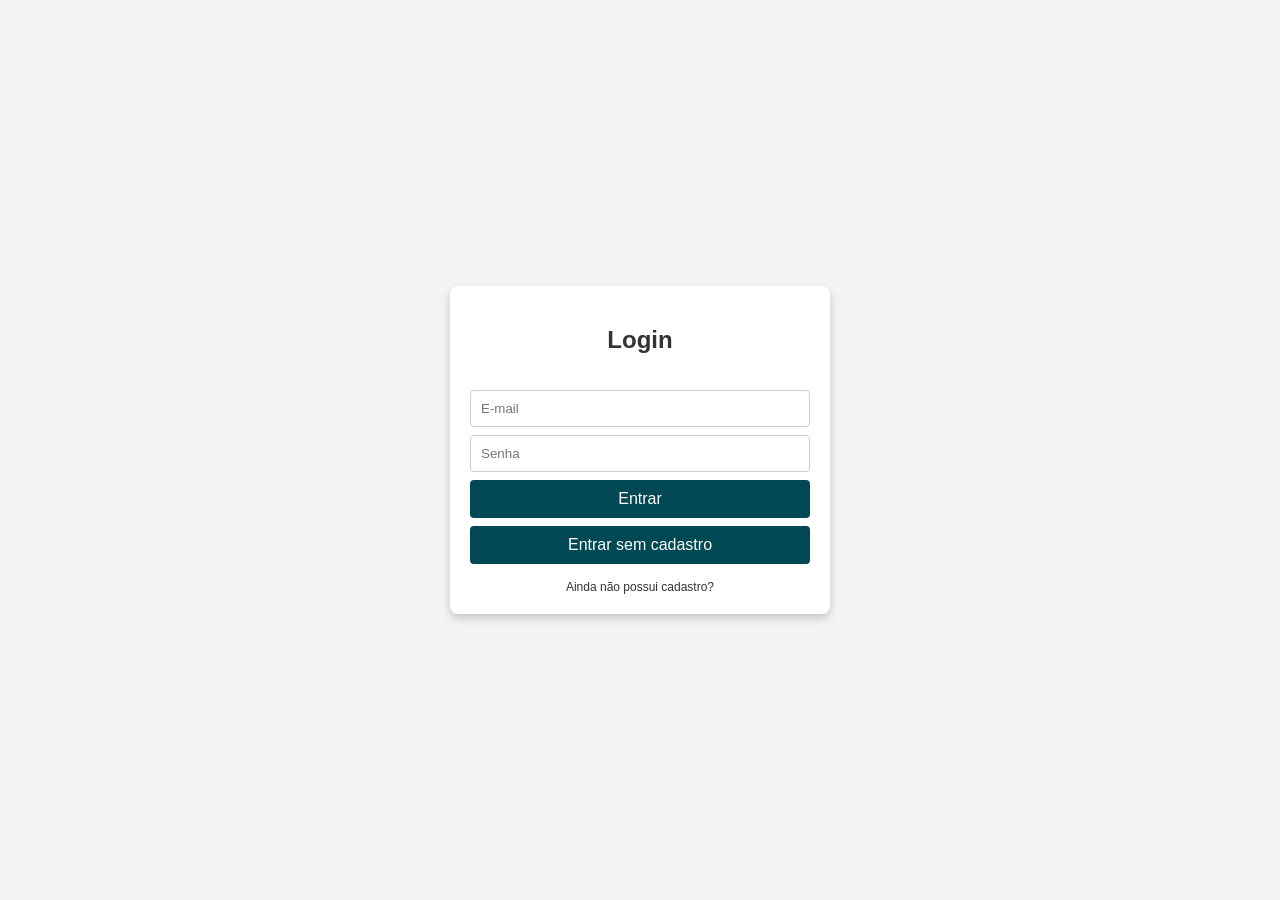
<file: index.html>
<!DOCTYPE html>
<html lang="pt-BR">
    <head>
        <meta charset="UTF-8">
        <meta name="viewport" content="width=device-width, initial-scale=1.0">
        <title>Login</title>
        <link rel="stylesheet" href="style.css">
    </head>
    <body>
        <div class="login-box">
            <h2>Login</h2>
            <form>
                <input type="email" placeholder="E-mail" required>
                <input type="password" placeholder="Senha" required>
                <input type="submit" value="Entrar">
                <input type="submit" value="Entrar sem cadastro">
            </form>
            <a href="cadastro_perfil.html">Ainda não possui cadastro?</a>
        </div>
    </body>
</html>
</file>
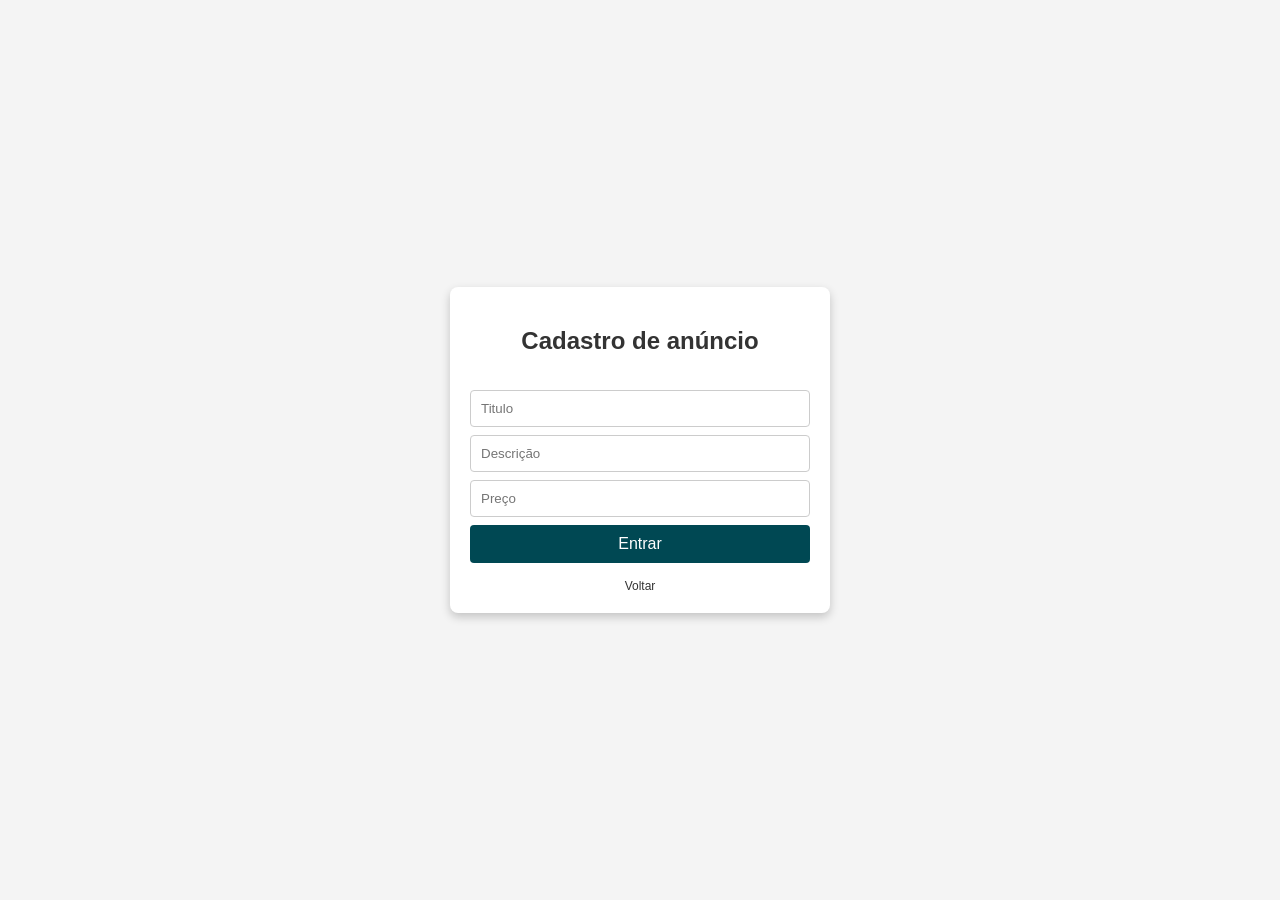
<file: cadastro_anuncio.html>
<!DOCTYPE html>
<html lang="pt-BR">
    <head>
        <meta charset="UTF-8">
        <meta name="viewport" content="width=device-width, initial-scale=1.0">
        <title>Cadastro de Anúncio</title>
        <link rel="stylesheet" href="style.css">
    </head>
    <body>
        <div class="login-box">
            <h2>Cadastro de anúncio</h2>
            <form>
                <input type="text" placeholder="Titulo" required>
                <input type="text" placeholder="Descrição" required>
                <input type="number" placeholder="Preço" required>
                <input type="submit" value="Entrar">
            </form>
            <a href="perfil.html">Voltar</a>
        </div>
    </body>
</html>
</file>
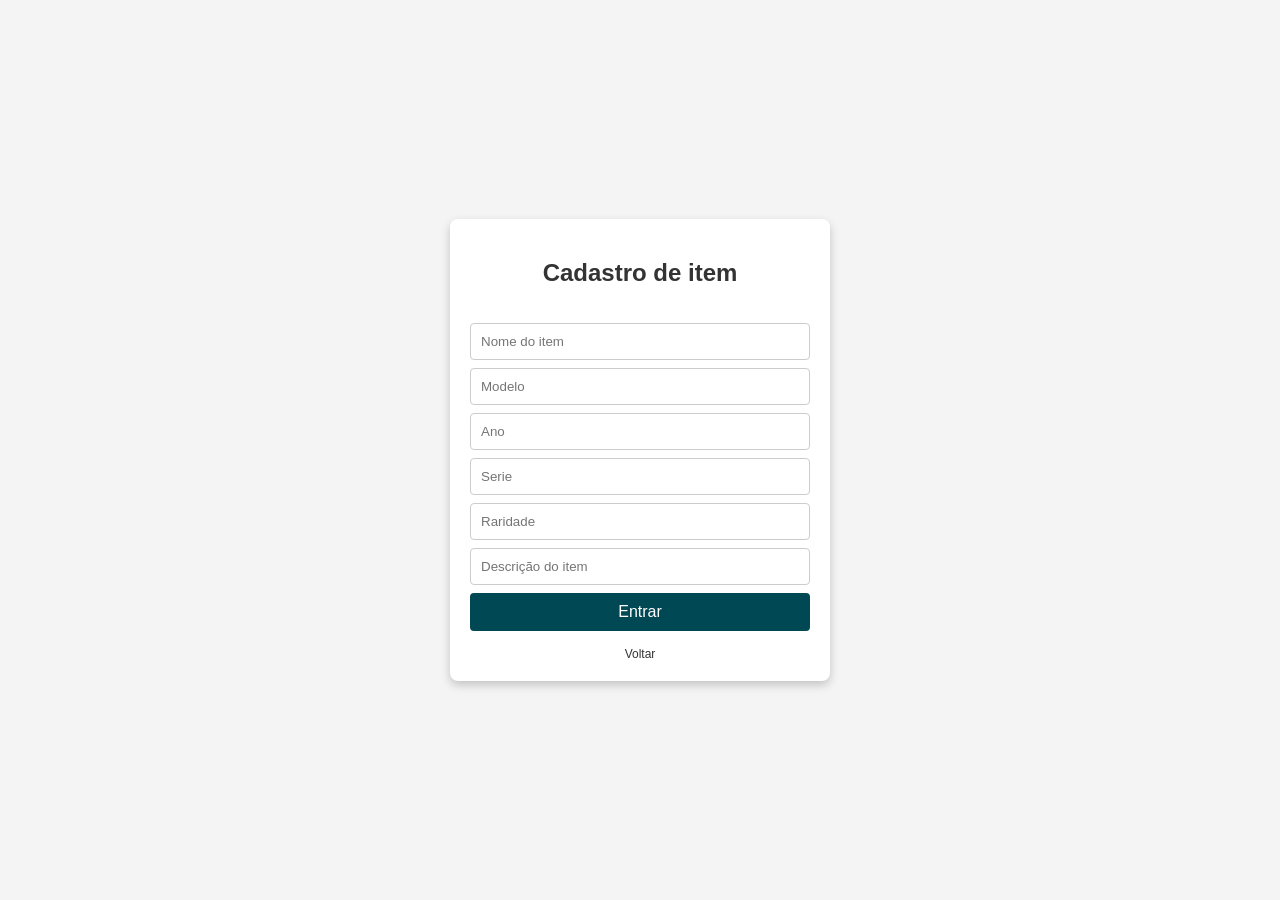
<file: cadastro_item.html>
<!DOCTYPE html>
<html lang="pt-BR">
    <head>
        <meta charset="UTF-8">
        <meta name="viewport" content="width=device-width, initial-scale=1.0">
        <title>Cadastro de item</title>
        <link rel="stylesheet" href="style.css">
    </head>
    <body>
        <div class="login-box">
            <h2>Cadastro de item</h2>
            <form>
                <input type="text" placeholder="Nome do item" required>
                <input type="text" placeholder="Modelo" required>
                <input type="number" placeholder="Ano" required>
                <input type="text" placeholder="Serie" required>
                <input type="text" placeholder="Raridade" required>
                <input type="text" placeholder="Descrição do item" required>
                <input type="submit" value="Entrar">
            </form>
            <a href="perfil.html">Voltar</a>
        </div>
    </body>
</html>
</file>
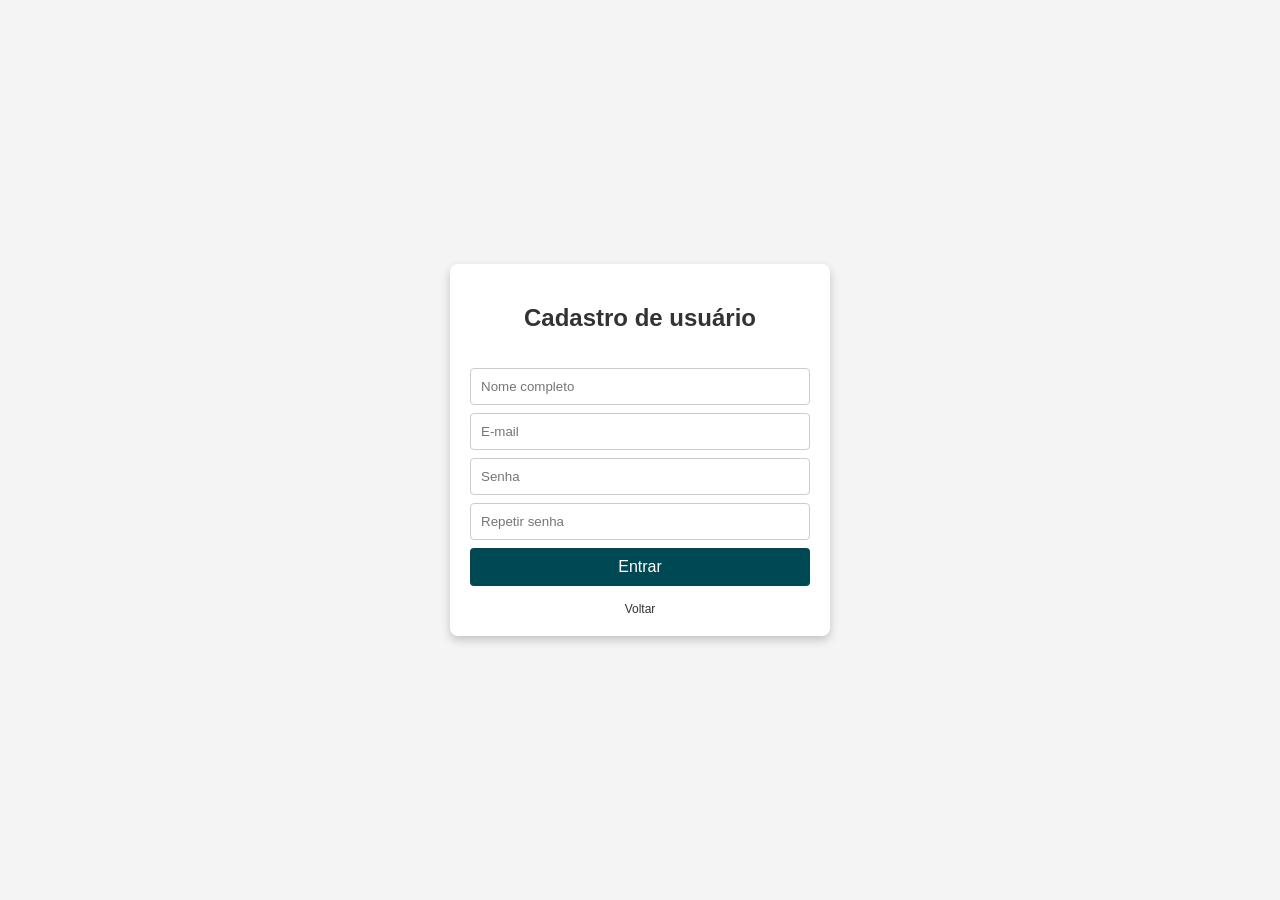
<file: cadastro_usuario.html>
<!DOCTYPE html>
<html lang="pt-BR">
    <head>
        <meta charset="UTF-8">
        <meta name="viewport" content="width=device-width, initial-scale=1.0">
        <title>Cadastro de usuário</title>
        <link rel="stylesheet" href="style.css">
    </head>
    <body>
        <div class="login-box">
            <h2>Cadastro de usuário</h2>
            <form>
                <input type="text" placeholder="Nome completo" required>
                <input type="email" placeholder="E-mail" required>
                <input type="password" placeholder="Senha" required>
                <input type="password" placeholder="Repetir senha" required>
                <input type="submit" value="Entrar">
            </form>
            <a href="index.html">Voltar</a>
        </div>
    </body>
</html>
</file>
<file: style.css>
body{
background-color: #f4f4f4;
height: 100vh;
margin: 0;
display: flex;
align-items: center;
justify-content: center;
font-family: Arial, Helvetica, sans-serif;
}

.login-box{
background-color: white;
width: 340px;
padding: 20px;
border-radius: 8px;
box-shadow: 0 4px 10px rgba(0,0,0,0.2);
display: grid;
gap: 16px;
margin: 10px;
}

form{
display: grid;
gap: 8px;
}

h2{
color: #333;
text-align: center;
}

.login-box form input{
padding: 10px;
border-radius: 4px;
border: 1px solid #ccc;
outline: none;
}

.login-box form input:focus{
border-color: #004853;
}

.login-box form input[type="submit"]{
background-color: #004853;
color: #fff;
font-size: 16px;
border: none;
}

.login-box form input[type="submit"]:hover{
cursor: pointer;
opacity: 0.9;
}

a{
font-size: 12px;
text-align: center;
text-decoration: none;
color: #333;
}

a:hover{
text-decoration: underline;
}
</file>
